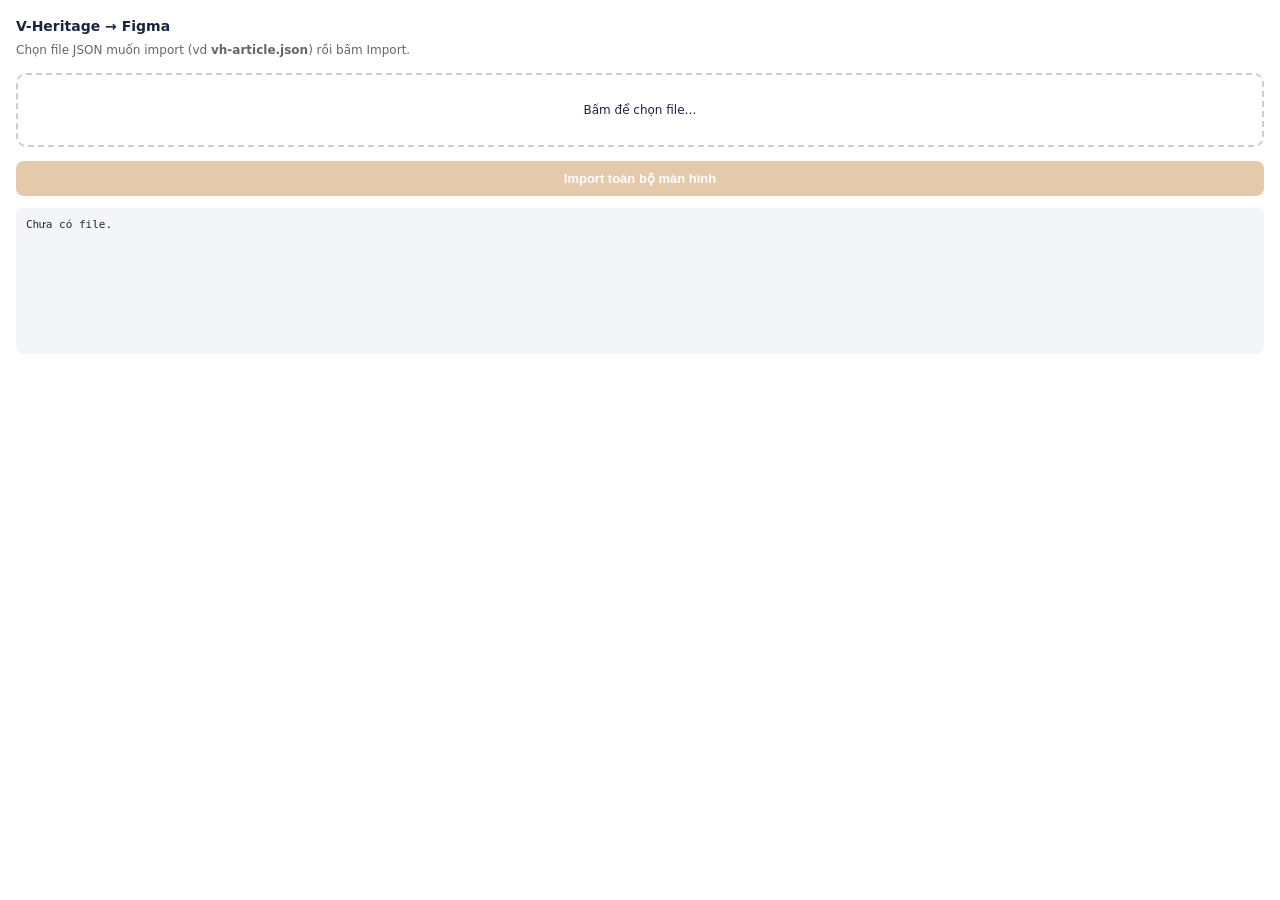
<file: figma-plugin/ui.html>
<!doctype html>
<html>
<head>
<meta charset="utf-8">
<style>
  body { font: 12px/1.5 'Inter', system-ui, sans-serif; margin: 0; padding: 16px; color: #1a2540; }
  h2 { font-size: 14px; margin: 0 0 4px; }
  p { color: #666; margin: 0 0 14px; }
  .drop { border: 2px dashed #c8cdd8; border-radius: 10px; padding: 26px 14px; text-align: center; cursor: pointer; }
  .drop.on { border-color: #ED8927; background: #fff7ef; }
  button { margin-top: 14px; width: 100%; padding: 10px; border: 0; border-radius: 8px; background: #ED8927; color: #fff; font-weight: 600; cursor: pointer; font-size: 13px; }
  button:disabled { background: #e5c9ab; cursor: default; }
  #log { margin-top: 12px; height: 130px; overflow-y: auto; background: #f4f5f8; border-radius: 8px; padding: 8px 10px; font: 11px/1.6 monospace; white-space: pre-wrap; }
</style>
</head>
<body>
<h2>V-Heritage → Figma</h2>
<p>Chọn file JSON muốn import (vd <b>vh-article.json</b>) rồi bấm Import.</p>
<div class="drop" id="drop">Bấm để chọn file… <input type="file" id="file" accept=".json" hidden></div>
<button id="go" disabled>Import toàn bộ màn hình</button>
<div id="log">Chưa có file.</div>
<script>
  let data = null;
  const drop = document.getElementById('drop');
  const fileEl = document.getElementById('file');
  const go = document.getElementById('go');
  const log = document.getElementById('log');
  const say = (m) => { log.textContent += '\n' + m; log.scrollTop = 1e9; };

  drop.onclick = () => fileEl.click();
  fileEl.onchange = async () => {
    const f = fileEl.files[0];
    if (!f) return;
    log.textContent = 'Đang đọc ' + f.name + '…';
    try {
      data = JSON.parse(await f.text());
      drop.classList.add('on');
      drop.firstChild.textContent = f.name + ' ✓ ';
      say(data.screens.length + ' màn hình, ' + Object.keys(data.assets).length + ' assets. Sẵn sàng.');
      go.disabled = false;
    } catch (e) {
      say('Lỗi đọc file: ' + e.message);
    }
  };
  go.onclick = () => {
    go.disabled = true;
    say('Bắt đầu import…');
    parent.postMessage({pluginMessage: {type: 'import', data}}, '*');
  };
  onmessage = (e) => {
    const m = e.data.pluginMessage;
    if (!m) return;
    if (m.type === 'progress') say(m.text);
    if (m.type === 'done') { say('✅ Xong: ' + m.text); go.disabled = false; }
    if (m.type === 'error') { say('❌ Lỗi: ' + m.text); go.disabled = false; }
  };
</script>
</body>
</html>
</file>
